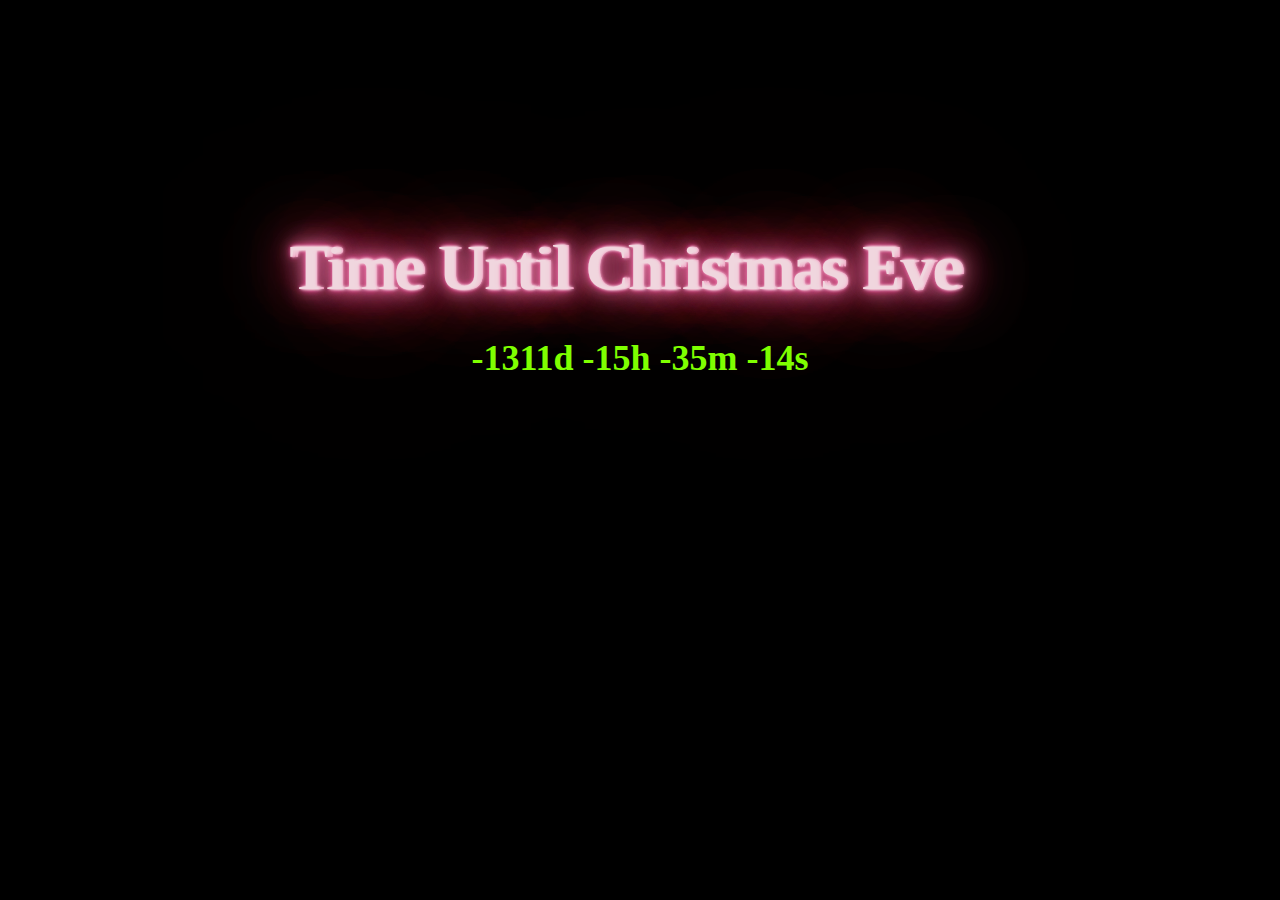
<file: vanilla JS/christmasCounter/index.html>
<!DOCTYPE html>
<html lang="en">
  <head>
    <meta charset="UTF-8" />
    <meta http-equiv="X-UA-Compatible" content="IE=edge" />
    <meta name="viewport" content="width=device-width, initial-scale=1.0" />
    <title>Document</title>
  </head>
  <body>
    <div>
      <div id="container">
        <div class="xmas">
          Time Until Christmas Eve<br />
          <i class="fa fa-usd currency" aria-hidden="true"></i>
          <i class="fa fa-eur currency" aria-hidden="true"></i>
          <i class="fa fa-gbp currency" aria-hidden="true"></i>
          <i class="fa fa-jpy currency" aria-hidden="true"></i>
          <i class="fa fa-rub currency" aria-hidden="true"></i>
        </div>
      </div>
      <h2 class="content" id="dDay"></h2>
    </div>
  </body>
  <script src="script.js"></script>
  <style>
    body {
      background-color: black;
      display: table;
      height: 100%;
      margin: 0;
      overflow: hidden;
      padding: 0;
      width: 100%;
      display: flexbox;
      justify-content: center;
      align-items: center;
      text-align: center;
      margin-top: 18%;
      font-family: cursive;
      font-size: x-large;
    }
    #container {
      display: flex;
      text-align: center;
      vertical-align: middle;
      margin-left: 14%;
    }
    .xmas {
      justify-content: center;
      align-items: center;
      text-align: center;
      color: #f0d6de;
      font-family: clipneon;
      margin-left: 10%;
      font-size: 5vw;
      line-height: 6vw;
      margin-right: 2vw;
      text-shadow: 0.1vw 0vw 0.25vw #f0d6de, 0.2vw 0vw 0.25vw #f0d6de,
        0.4vw 0vw 0.25vw #f0d6de, 0.1vw 0vw 0.1vw #f181b2, 0.2vw 0vw 0vw #f181b2,
        0.4vw 0vw 0vw #f181b2, 0.1vw 0vw 0.1vw #f181b2, 0.2vw 0vw 0.1vw #f181b2,
        0.4vw 0vw 0vw #f181b2, 0.1vw 0vw 1vw #f181b2, 0.2vw 0vw 2vw #f181b2,
        0.4vw 0vw 2vw #f181b2, 0.2vw 0vw 5vw #f181b2, 0.1vw 0vw 0.5vw #f20b70,
        0.2vw 0vw 0.5vw #f20b70, 0.4vw 0vw 6vw #f20b70, 0.1vw 0vw 4vw #f20b70,
        0.2vw 0vw 20vw #f20b70, 0.4vw 0vw 10vw #f20b70, 0.1vw 0vw 10vw #f20b70,
        0.2vw 0vw 30vw #f20b70, 0.4vw 0vw 10vw #f20b70;
    }
  </style>
</html>
</file>
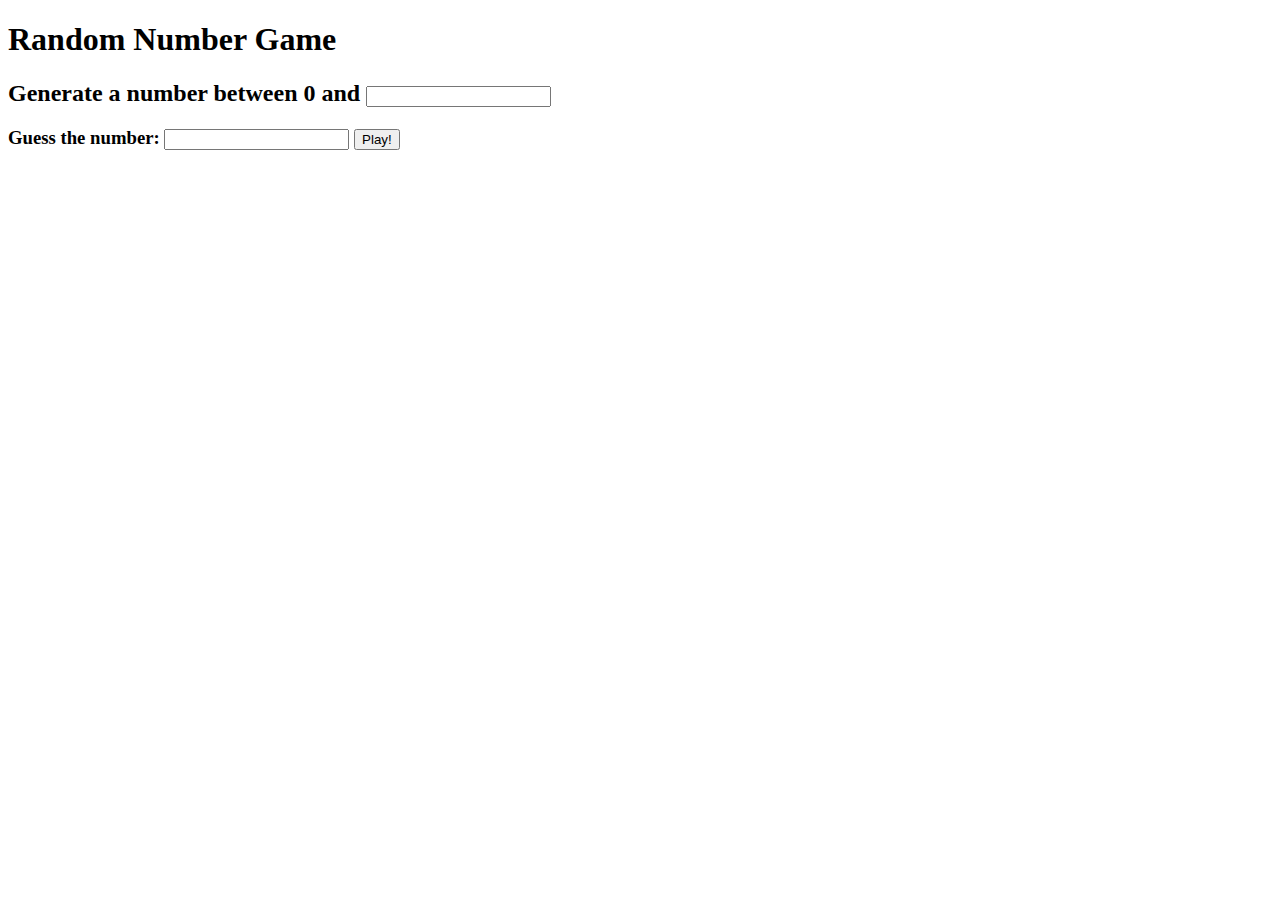
<file: vanilla JS/randomNumberGame/index.html>
<!DOCTYPE html>
<html lang="en">
  <head>
    <meta charset="UTF-8" />
    <meta http-equiv="X-UA-Compatible" content="IE=edge" />
    <meta name="viewport" content="width=device-width, initial-scale=1.0" />
    <title>Document</title>
  </head>
  <body>
    <h1>Random Number Game</h1>

    <h2>
      Generate a number between 0 and
      <input id="numberInput" type="number" />
    </h2>

    <h3>
      <form id="guess">
        Guess the number: <input id="playerInput" type="number" required />
        <input id="submit" type="submit" value="Play!" />
      </form>
    </h3>
    <h3 id="inputInstruction"></h3>
    <b id="result"></b>
  </body>
  <script src="script.js"></script>
</html>
</file>
